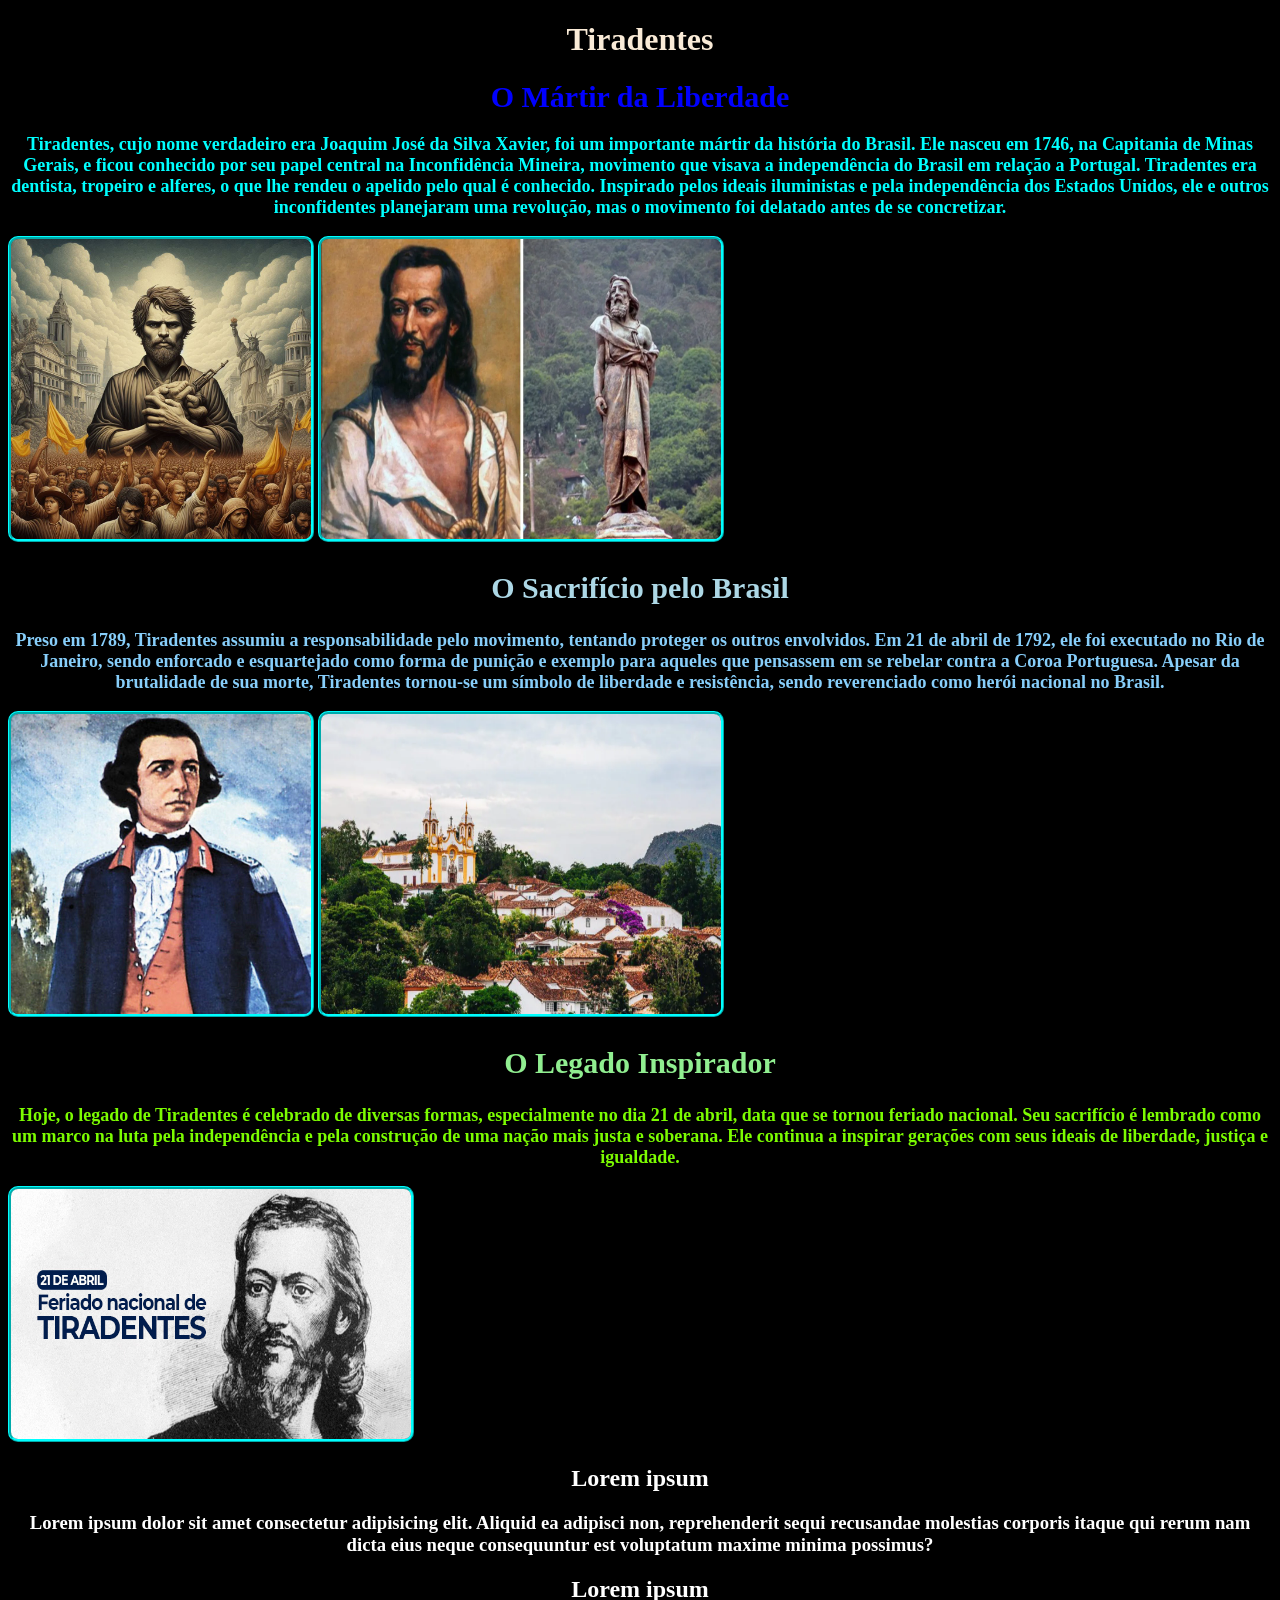
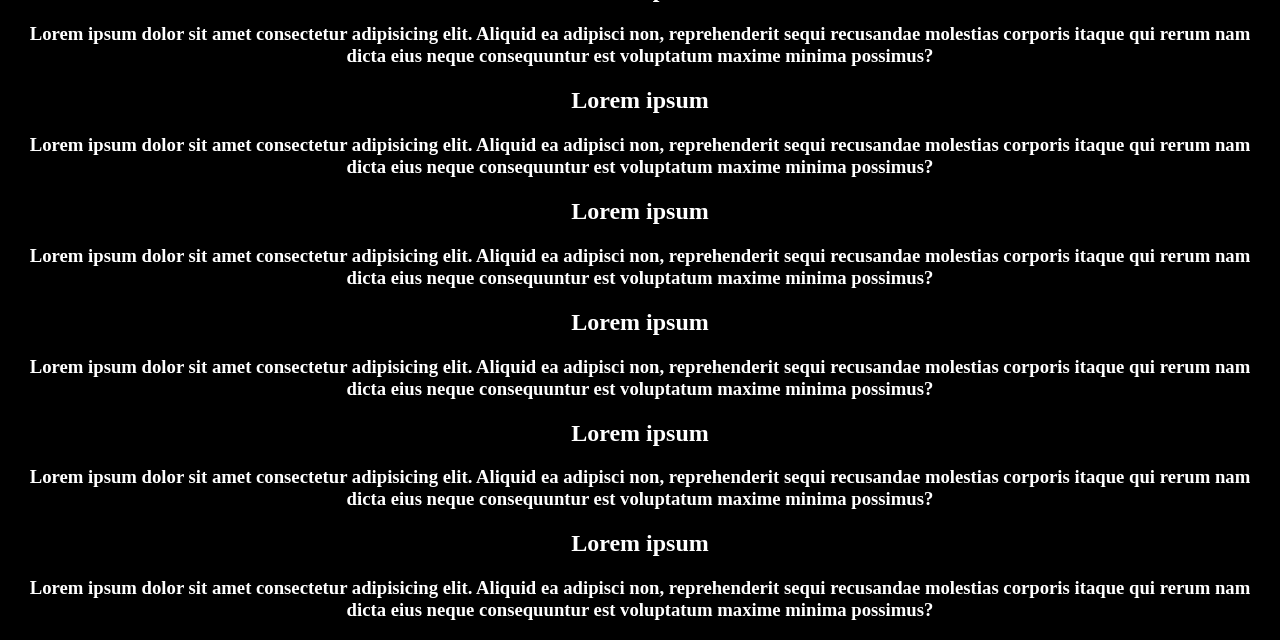
<file: Tarefa 1/index.html>
<!DOCTYPE html>
<html lang="en">

<head>
    <meta charset="UTF-8">
    <meta name="viewport" content="width=device-width, initial-scale=1.0">
    <title>Document</title>
</head>

<body>
    <h1 class="tiradentes">Tiradentes</h1>
    <h1 class="name">O Mártir da Liberdade</h1>
    <h3 class="desc">Tiradentes, cujo nome verdadeiro era Joaquim José da Silva Xavier, foi um importante mártir da
        história do Brasil. Ele nasceu em 1746, na Capitania de Minas Gerais, e ficou conhecido por seu papel central na
        Inconfidência Mineira, movimento que visava a independência do Brasil em relação a Portugal. Tiradentes era
        dentista, tropeiro e alferes, o que lhe rendeu o apelido pelo qual é conhecido. Inspirado pelos ideais
        iluministas e pela independência dos Estados Unidos, ele e outros inconfidentes planejaram uma revolução, mas o
        movimento foi delatado antes de se concretizar.</h3>
    <img src="Tiradentes as a symbol of courage, idealism, and revolutionary spirit.png" id="img1" width="300px" height="300px">
    <img src="tiradentes2.webp" id="img2" width="400px" height="300px">
    <h2 class="sacrificio">O Sacrifício pelo Brasil </h2>
    <h3 class="brasil">
        Preso em 1789, Tiradentes assumiu a responsabilidade pelo movimento, tentando proteger os outros envolvidos. Em
        21 de abril de 1792, ele foi executado no Rio de Janeiro, sendo enforcado e esquartejado como forma de punição e
        exemplo para aqueles que pensassem em se rebelar contra a Coroa Portuguesa. Apesar da brutalidade de sua morte,
        Tiradentes tornou-se um símbolo de liberdade e resistência, sendo reverenciado como herói nacional no Brasil.
    </h3>
    <img src="tiradentes3.jpg" id="img3" width="300px" height="300px">
    <img src="tiradentes4.webp" id="img4" width="400px" height="300px">
    <h2 class="legado">O Legado Inspirador</h2>
    <h3 class="trajetoria">
        Hoje, o legado de Tiradentes é celebrado de diversas formas, especialmente no dia 21 de abril, data que se
        tornou feriado nacional. Seu sacrifício é lembrado como um marco na luta pela independência e pela construção de
        uma nação mais justa e soberana. Ele continua a inspirar gerações com seus ideais de liberdade, justiça e
        igualdade.
    </h3>
    <img src="tiradentes5.jpg" id="img5" width="400px" height="250px" >
    <h2>Lorem ipsum</h2>
    <h3>Lorem ipsum dolor sit amet consectetur adipisicing elit. Aliquid ea adipisci non,
        reprehenderit sequi recusandae molestias corporis itaque qui rerum nam dicta eius
        neque consequuntur est voluptatum maxime minima possimus?</h3>
    <h2>Lorem ipsum</h2>
    <h3>Lorem ipsum dolor sit amet consectetur adipisicing elit. Aliquid ea adipisci non,
        reprehenderit sequi recusandae molestias corporis itaque qui rerum nam dicta eius
        neque consequuntur est voluptatum maxime minima possimus?</h3>
    <h2>Lorem ipsum</h2>
    <h3>Lorem ipsum dolor sit amet consectetur adipisicing elit. Aliquid ea adipisci non,
        reprehenderit sequi recusandae molestias corporis itaque qui rerum nam dicta eius
        neque consequuntur est voluptatum maxime minima possimus?</h3>
    <h2>Lorem ipsum</h2>
    <h3>Lorem ipsum dolor sit amet consectetur adipisicing elit. Aliquid ea adipisci non,
        reprehenderit sequi recusandae molestias corporis itaque qui rerum nam dicta eius
        neque consequuntur est voluptatum maxime minima possimus?</h3>
    <h2>Lorem ipsum</h2>
    <h3>Lorem ipsum dolor sit amet consectetur adipisicing elit. Aliquid ea adipisci non,
        reprehenderit sequi recusandae molestias corporis itaque qui rerum nam dicta eius
        neque consequuntur est voluptatum maxime minima possimus?</h3>
    <h2>Lorem ipsum</h2>
    <h3>Lorem ipsum dolor sit amet consectetur adipisicing elit. Aliquid ea adipisci non,
        reprehenderit sequi recusandae molestias corporis itaque qui rerum nam dicta eius
        neque consequuntur est voluptatum maxime minima possimus?</h3>
    <h2>Lorem ipsum</h2>
    <h3>Lorem ipsum dolor sit amet consectetur adipisicing elit. Aliquid ea adipisci non,
        reprehenderit sequi recusandae molestias corporis itaque qui rerum nam dicta eius
        neque consequuntur est voluptatum maxime minima possimus?</h3>



    <style>
        body {
            background-color: black;
        }

        .tiradentes {
            color: antiquewhite;
            
        }

        img{
            border-radius: 10px;
            border-color: aqua;
            border-style: ridge;
        }
        h1 {
            text-align: center;
        }

        h2 {
            color: white;
            text-align: center;
        }

        h3 {
            color: white;
            text-align: center;
        }

        .name {
            color: blue;
            font-size: 30px;
        }

        .desc {
            color: aqua;
            font-size: large;
        }

        .sacrificio {
            color: lightblue;
            font-size: 30px;
        }

        .brasil {
            color: lightskyblue;
            font-size: large;
        }

        .legado {
            color: lightgreen;
            font-size: 30px;
        }

        .trajetoria {
            color: lawngreen;
            font-size: large;

        }
    </style>

</body>

</html>
</file>
